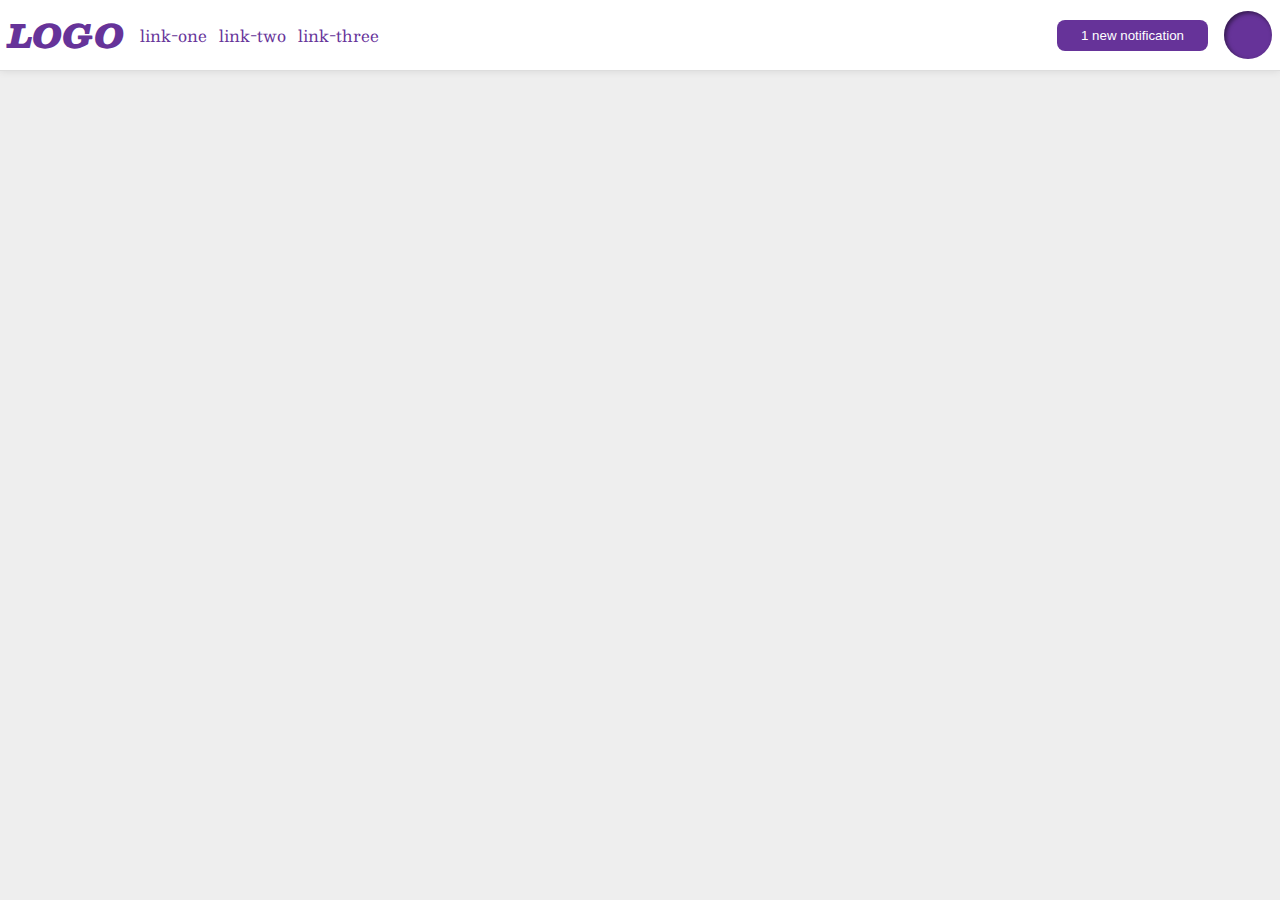
<file: foundations/flex/03-flex-header-2/index.html>
<!DOCTYPE html>
<html lang="en">
  <head>
    <meta charset="UTF-8" />
    <meta http-equiv="X-UA-Compatible" content="IE=edge" />
    <meta name="viewport" content="width=device-width, initial-scale=1.0" />
    <title>Flex Header 2</title>
    <link rel="stylesheet" href="style.css" />
  </head>
  <body>
    <div class="header">
      <div class="site-info">
        <div class="logo">LOGO</div>
        <ul class="links">
          <li><a href="https://google.com">link-one</a></li>
          <li><a href="https://google.com">link-two</a></li>
          <li><a href="https://google.com">link-three</a></li>
        </ul>
      </div>
      <div class="user-info">
        <button class="notifications">1 new notification</button>
        <div class="profile-image"></div>
      </div>
    </div>
  </body>
</html>
</file>
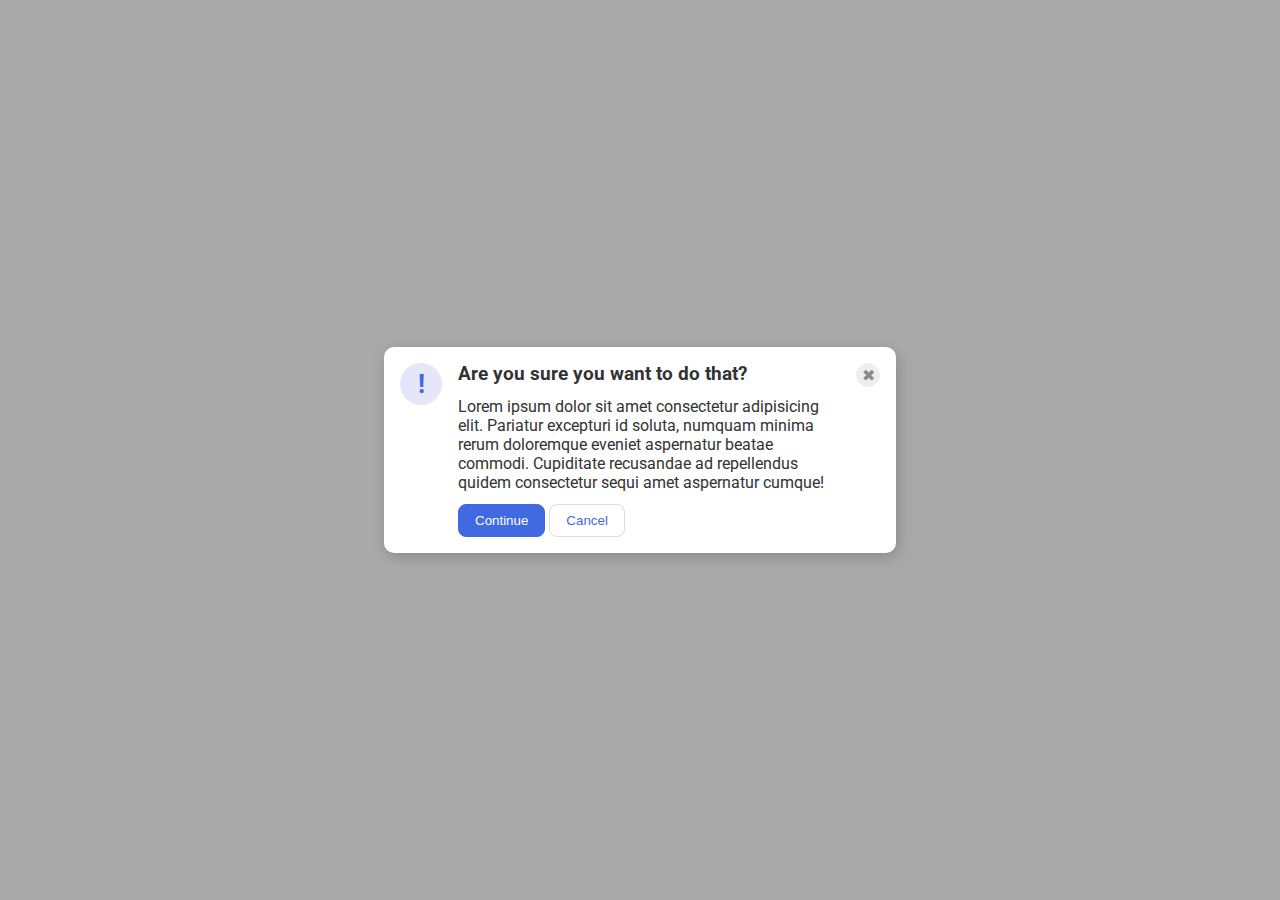
<file: foundations/flex/05-flex-modal/index.html>
<!DOCTYPE html>
<html lang="en">
  <head>
    <meta charset="UTF-8" />
    <meta http-equiv="X-UA-Compatible" content="IE=edge" />
    <meta name="viewport" content="width=device-width, initial-scale=1.0" />
    <link rel="stylesheet" href="style.css" />
    <title>Modal</title>
  </head>
  <body>
    <div class="modal">
      <div class="icon">!</div>
      <div class="center-content">
        <h3>Are you sure you want to do that?</h3>
        <div class="text">
          Lorem ipsum dolor sit amet consectetur adipisicing elit. Pariatur
          excepturi id soluta, numquam minima rerum doloremque eveniet
          aspernatur beatae commodi. Cupiditate recusandae ad repellendus quidem
          consectetur sequi amet aspernatur cumque!
        </div>
        <div class="button-container">
          <button class="continue">Continue</button>
          <button class="cancel">Cancel</button>
        </div>
      </div>
      <button class="close-button">✖</button>
    </div>
  </body>
</html>
</file>
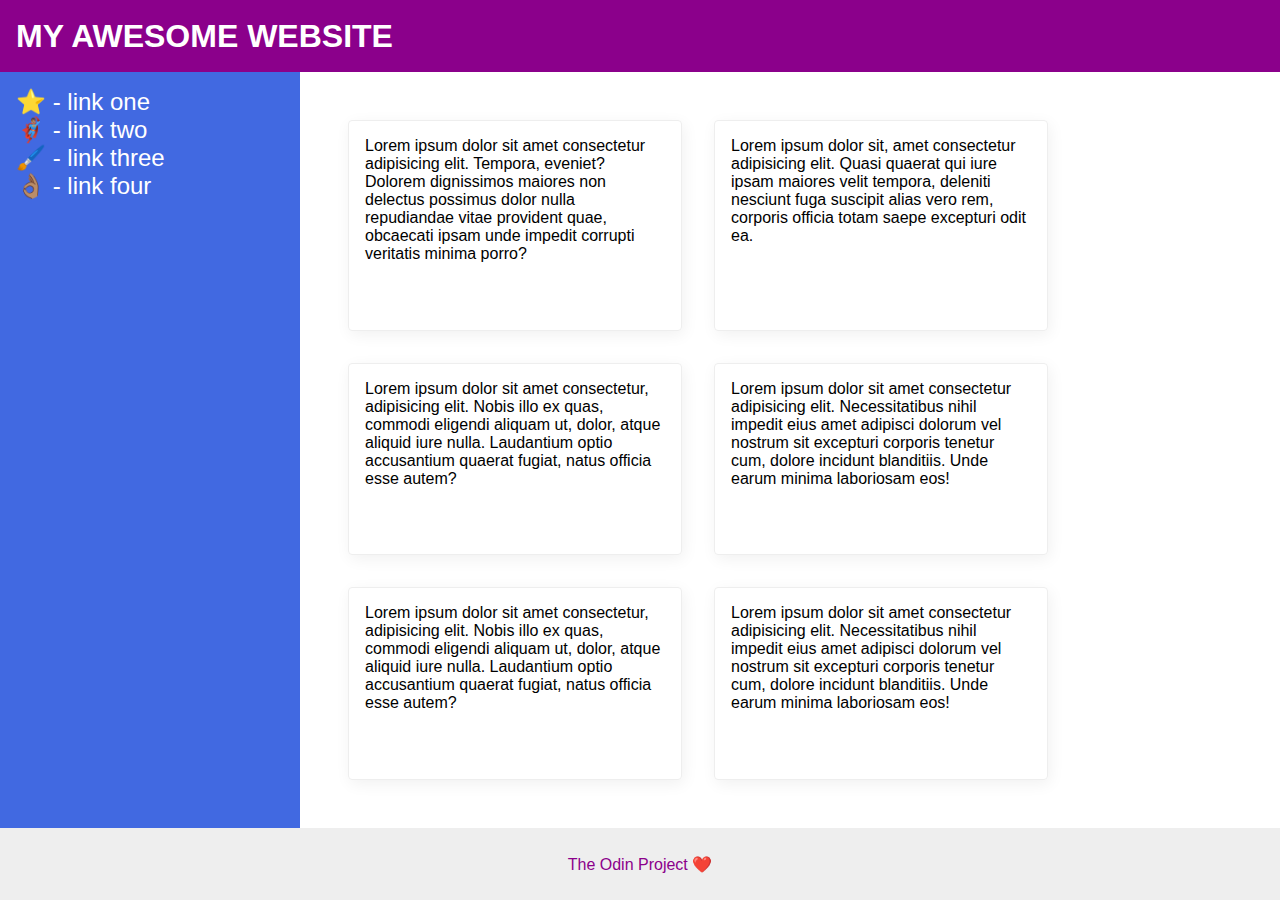
<file: foundations/flex/07-flex-layout-2/index.html>
<!DOCTYPE html>
<html lang="en">
  <head>
    <meta charset="UTF-8" />
    <meta http-equiv="X-UA-Compatible" content="IE=edge" />
    <meta name="viewport" content="width=device-width, initial-scale=1.0" />
    <title>The Holy Grail</title>
    <link rel="stylesheet" href="style.css" />
  </head>
  <body>
    <div class="header">MY AWESOME WEBSITE</div>

    <div class="middle">
      <div class="sidebar">
        <ul>
          <li><a href="#">⭐ - link one</a></li>
          <li><a href="#">🦸🏽‍♂️ - link two</a></li>
          <li><a href="#">🖌️ - link three</a></li>
          <li><a href="#">👌🏽 - link four</a></li>
        </ul>
      </div>
      <div class="card-container">
        <div class="card">
          Lorem ipsum dolor sit amet consectetur adipisicing elit. Tempora,
          eveniet? Dolorem dignissimos maiores non delectus possimus dolor nulla
          repudiandae vitae provident quae, obcaecati ipsam unde impedit
          corrupti veritatis minima porro?
        </div>
        <div class="card">
          Lorem ipsum dolor sit, amet consectetur adipisicing elit. Quasi
          quaerat qui iure ipsam maiores velit tempora, deleniti nesciunt fuga
          suscipit alias vero rem, corporis officia totam saepe excepturi odit
          ea.
        </div>
        <div class="card">
          Lorem ipsum dolor sit amet consectetur, adipisicing elit. Nobis illo
          ex quas, commodi eligendi aliquam ut, dolor, atque aliquid iure nulla.
          Laudantium optio accusantium quaerat fugiat, natus officia esse autem?
        </div>
        <div class="card">
          Lorem ipsum dolor sit amet consectetur adipisicing elit.
          Necessitatibus nihil impedit eius amet adipisci dolorum vel nostrum
          sit excepturi corporis tenetur cum, dolore incidunt blanditiis. Unde
          earum minima laboriosam eos!
        </div>
        <div class="card">
          Lorem ipsum dolor sit amet consectetur, adipisicing elit. Nobis illo
          ex quas, commodi eligendi aliquam ut, dolor, atque aliquid iure nulla.
          Laudantium optio accusantium quaerat fugiat, natus officia esse autem?
        </div>
        <div class="card">
          Lorem ipsum dolor sit amet consectetur adipisicing elit.
          Necessitatibus nihil impedit eius amet adipisci dolorum vel nostrum
          sit excepturi corporis tenetur cum, dolore incidunt blanditiis. Unde
          earum minima laboriosam eos!
        </div>
      </div>
    </div>

    <div class="footer">The Odin Project ❤️</div>
  </body>
</html>
</file>
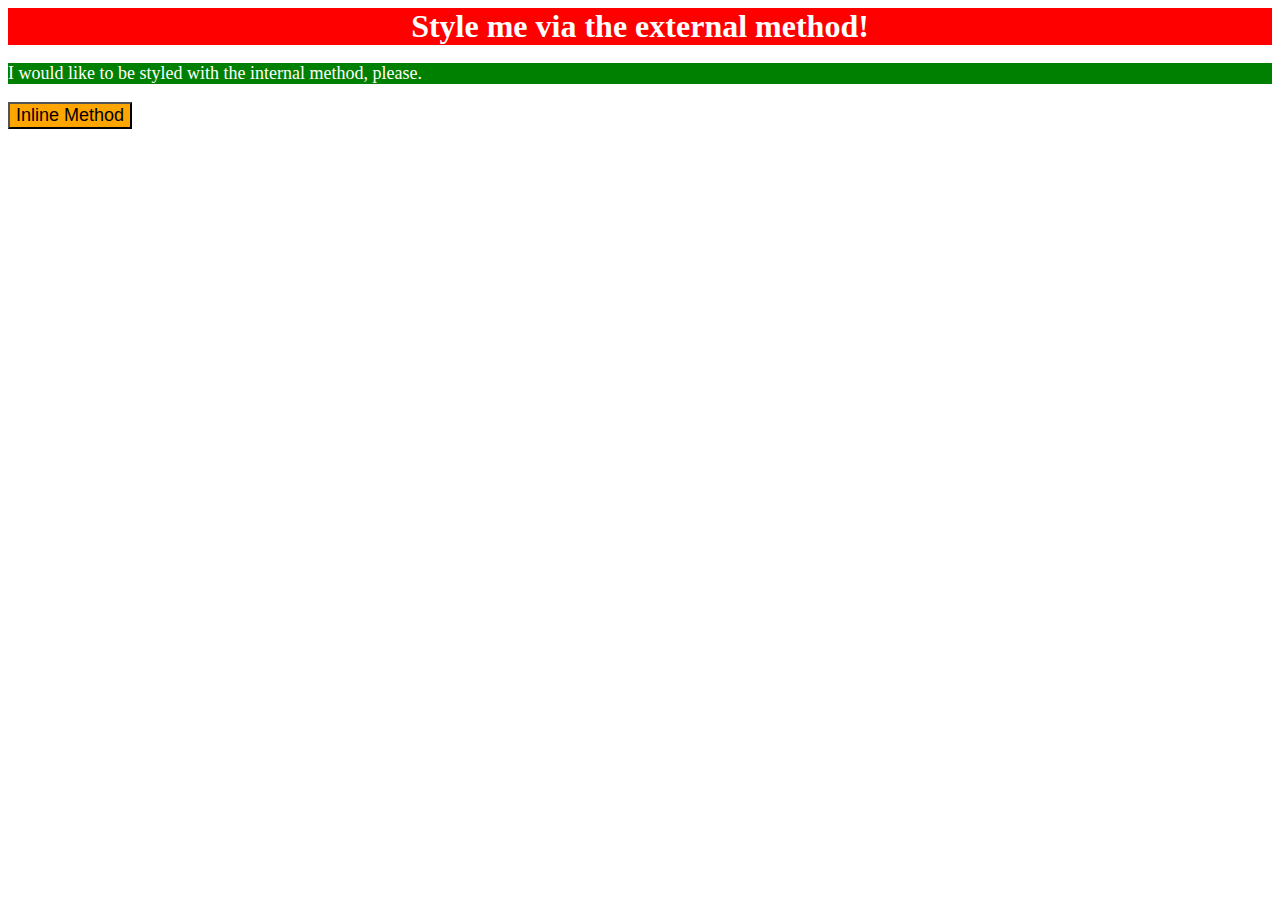
<file: foundations/intro-to-css/01-css-methods/index.html>
<!DOCTYPE html>
<html lang="en">
  <head>
    <link rel="stylesheet" href="styles.css" />
    <meta charset="UTF-8" />
    <meta http-equiv="X-UA-Compatible" content="IE=edge" />
    <meta name="viewport" content="width=device-width, initial-scale=1.0" />
    <title>Methods for Adding CSS</title>
    <style>
      p {
        background-color: green;
        color: white;
        font-size: 18px;
      }
    </style>
  </head>
  <body>
    <div>Style me via the external method!</div>
    <p>I would like to be styled with the internal method, please.</p>
    <button style="background-color: orange; font-size: 18px">
      Inline Method
    </button>
  </body>
</html>
</file>
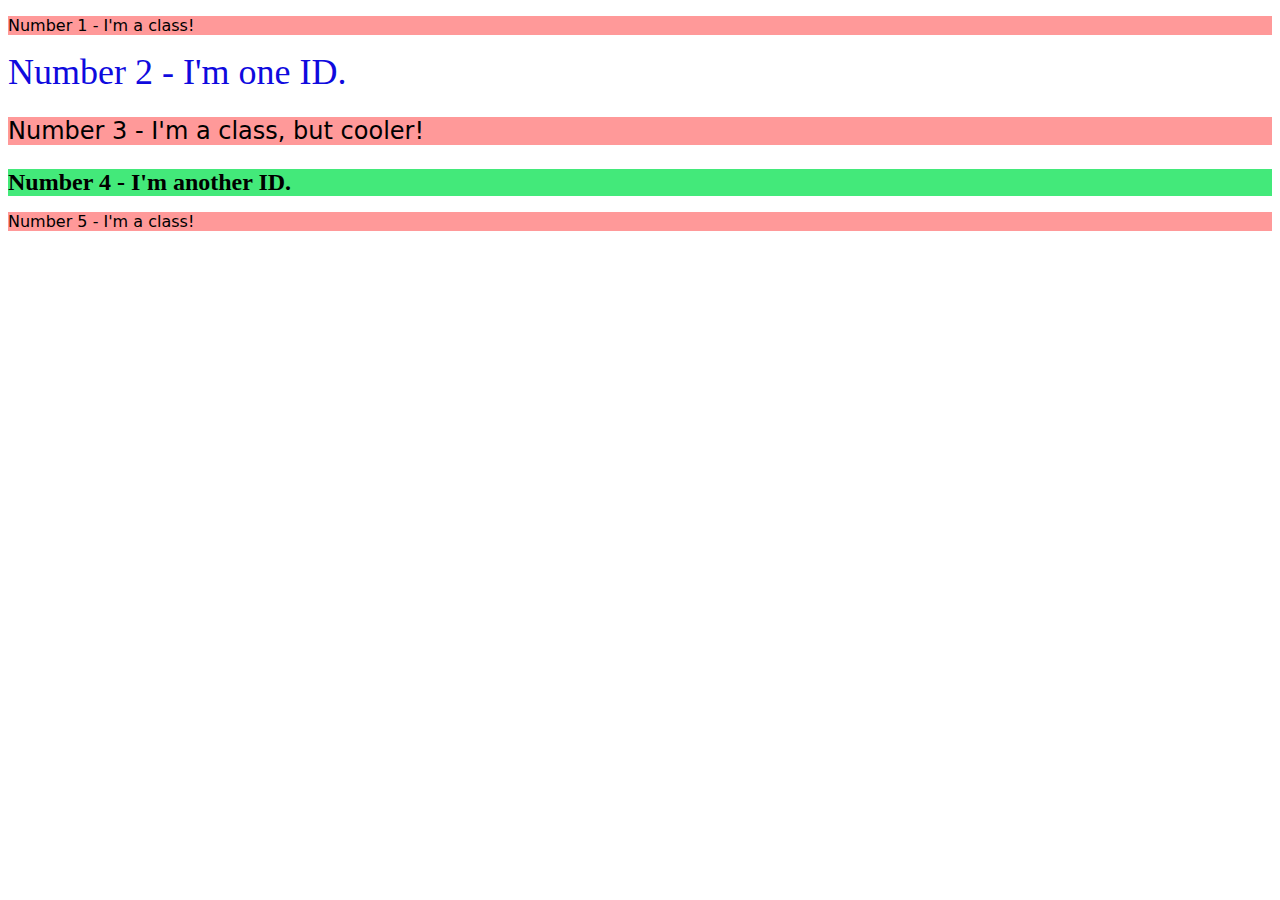
<file: foundations/intro-to-css/02-class-id-selectors/index.html>
<!DOCTYPE html>
<html lang="en">
  <head>
    <meta charset="UTF-8" />
    <meta http-equiv="X-UA-Compatible" content="IE=edge" />
    <meta name="viewport" content="width=device-width, initial-scale=1.0" />
    <title>Class and ID Selectors</title>
    <link rel="stylesheet" href="style.css" />
  </head>
  <body>
    <p class="odd-element">Number 1 - I'm a class!</p>
    <div id="second-element">Number 2 - I'm one ID.</div>
    <p class="odd-element large-element">Number 3 - I'm a class, but cooler!</p>
    <div id="fourth-element">Number 4 - I'm another ID.</div>
    <p class="odd-element">Number 5 - I'm a class!</p>
  </body>
</html>
</file>
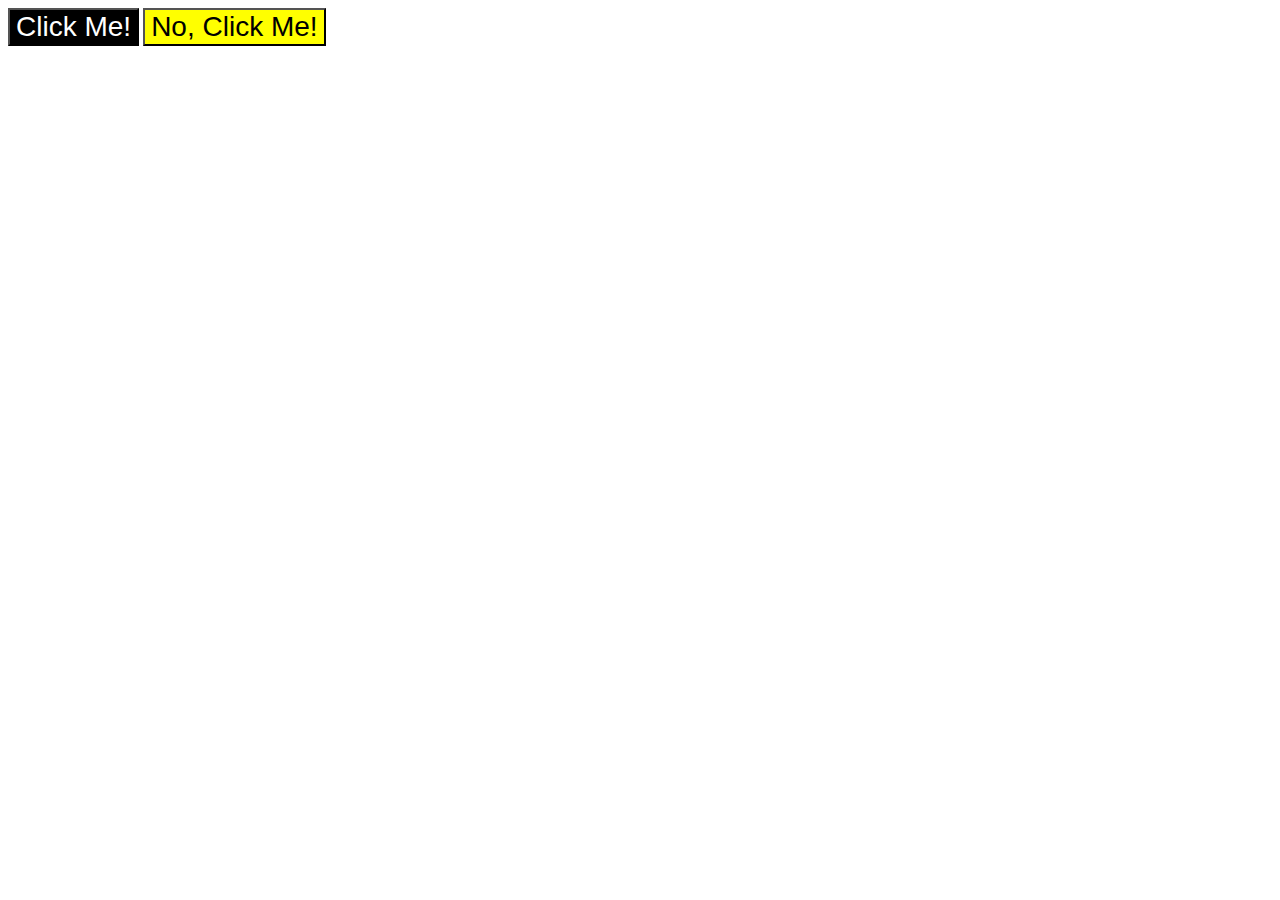
<file: foundations/intro-to-css/03-grouping-selectors/index.html>
<!DOCTYPE html>
<html lang="en">
  <head>
    <meta charset="UTF-8">
    <meta http-equiv="X-UA-Compatible" content="IE=edge">
    <meta name="viewport" content="width=device-width, initial-scale=1.0">
    <title>Grouping Selectors</title>
    <link rel="stylesheet" href="style.css">
  </head>
  <body>
    <button class="button-one">Click Me!</button>
    <button class="button-two">No, Click Me!</button>
  </body>
</html>
</file>
<file: foundations/flex/03-flex-header-2/style.css>
/* this is some magical font-importing.  
you'll learn about it later. */
@import url("https://fonts.googleapis.com/css2?family=Besley:ital,wght@0,400;1,900&display=swap");

body {
  margin: 0;
  background: #eee;
  font-family: Besley, serif;
}

.header {
  background: white;
  border-bottom: 1px solid #ddd;
  box-shadow: 0 0 8px rgba(0, 0, 0, 0.1);
  display: flex;
  justify-content: space-between;
  padding: 8px;
}

.profile-image {
  background: rebeccapurple;
  box-shadow: inset 2px 2px 4px rgba(0, 0, 0, 0.5);
  border-radius: 50%;
  width: 48px;
  height: 48px;
}

.logo {
  color: rebeccapurple;
  font-size: 32px;
  font-weight: 900;
  font-style: italic;
}

button {
  border: none;
  border-radius: 8px;
  background: rebeccapurple;
  color: white;
  padding: 8px 24px;
}

a {
  /* this removes the line under our links */
  text-decoration: none;
  color: rebeccapurple;
}

ul {
  list-style-type: none;
  display: flex;
  gap: 12px;
  margin: 0px;
  padding: 0px;
}

.site-info, .user-info {
  display: flex;
  align-items: center;
  gap: 16px;
}
</file>
<file: foundations/flex/05-flex-modal/style.css>
@import url("https://fonts.googleapis.com/css2?family=Roboto:wght@400;700&display=swap");

html,
body {
  height: 100%;
}

body {
  font-family: Roboto, sans-serif;
  margin: 0;
  background: #aaa;
  color: #333;
  /* I'll give you this one for free lol */
  display: flex;
  align-items: center;
  justify-content: center;
}

.modal {
  background: white;
  width: 480px;
  border-radius: 10px;
  box-shadow: 2px 4px 16px rgba(0, 0, 0, 0.2);
  display: flex;
  gap: 16px;
  padding: 16px;
}

.icon {
  color: royalblue;
  font-size: 26px;
  font-weight: 700;
  background: lavender;
  width: 42px;
  height: 42px;
  border-radius: 50%;
  display: flex;
  align-items: center;
  justify-content: center;
  flex-shrink: 0;
}

.center-content {
  display: flex;
  flex-direction: column;
  gap: 12px;
}

h3 {
  margin: 0;
  padding: 0;
}

.close-button {
  background: #eee;
  border-radius: 50%;
  color: #888;
  font-weight: 400;
  font-size: 16px;
  height: 24px;
  width: 24px;
  display: flex;
  align-items: center;
  justify-content: center;
  border: 1px solid #eee;
  padding: 0;
  flex-shrink: 0;
}

button {
  cursor: pointer;
  padding: 8px 16px;
  border-radius: 8px;
}

button.continue {
  background: royalblue;
  border: 1px solid royalblue;
  color: white;
}

button.cancel {
  background: white;
  border: 1px solid #ddd;
  color: royalblue;
}
</file>
<file: foundations/flex/07-flex-layout-2/style.css>
body {
  font-family: -apple-system, BlinkMacSystemFont, "Segoe UI", Roboto, Oxygen,
    Ubuntu, Cantarell, "Open Sans", "Helvetica Neue", sans-serif;
  margin: 0;
  min-height: 100vh;
  display: flex;
  flex-direction: column;
}

.header,
.footer {
  display: flex;
  align-items: center;
}
.header {
  height: 72px;
  background: darkmagenta;
  color: white;
  font-size: 32px;
  font-weight: 900;
  padding-left: 16px;
}

.footer {
  height: 72px;
  background: #eee;
  color: darkmagenta;
  justify-content: center;
}

.middle {
  display: flex;
  flex: 1;
}

.sidebar {
  width: 300px;
  background: royalblue;
  box-sizing: border-box;
  flex: none;
  padding: 16px;
}

ul {
  list-style-type: none;
  padding: 0;
  margin: 0;
}

a {
  text-decoration: none;
  font-size: 24px;
  color: white;
}

.card-container {
  display: flex;
  flex-wrap: wrap;
  gap: 32px;
  padding: 48px;
}

.card {
  width: 300px;
  padding: 16px;
  border: 1px solid #eee;
  box-shadow: 2px 4px 16px rgba(0, 0, 0, 0.06);
  border-radius: 4px;
}
</file>
<file: foundations/intro-to-css/01-css-methods/styles.css>
div {
  background-color: red;
  color: white;
  font-size: 32px;
  font-weight: bold;
  text-align: center;
}
</file>
<file: foundations/intro-to-css/02-class-id-selectors/style.css>
.odd-element {
  background-color: rgba(255, 127, 127, 0.8);
  font-family: Verdana, "DejaVu Sans", sans-serif;
}

#second-element {
  color: rgba(15, 10, 222, 1);
  font-size: 36px;
}

.large-element {
  font-size: 24px;
}

#fourth-element {
  background-color: rgb(67, 233, 122);
  font-size: 24px;
  font-weight: bold;
}
</file>
<file: foundations/intro-to-css/03-grouping-selectors/style.css>
.button-one,
.button-two {
  font-size: 28px;
  font-family: Helvetica, "Times New Roman", sans-serif;
}

.button-one {
  background-color: rgb(0, 0, 0);
  color: rgb(255, 255, 255);
}

.button-two {
  background-color: rgb(255, 255, 0);
}
</file>
